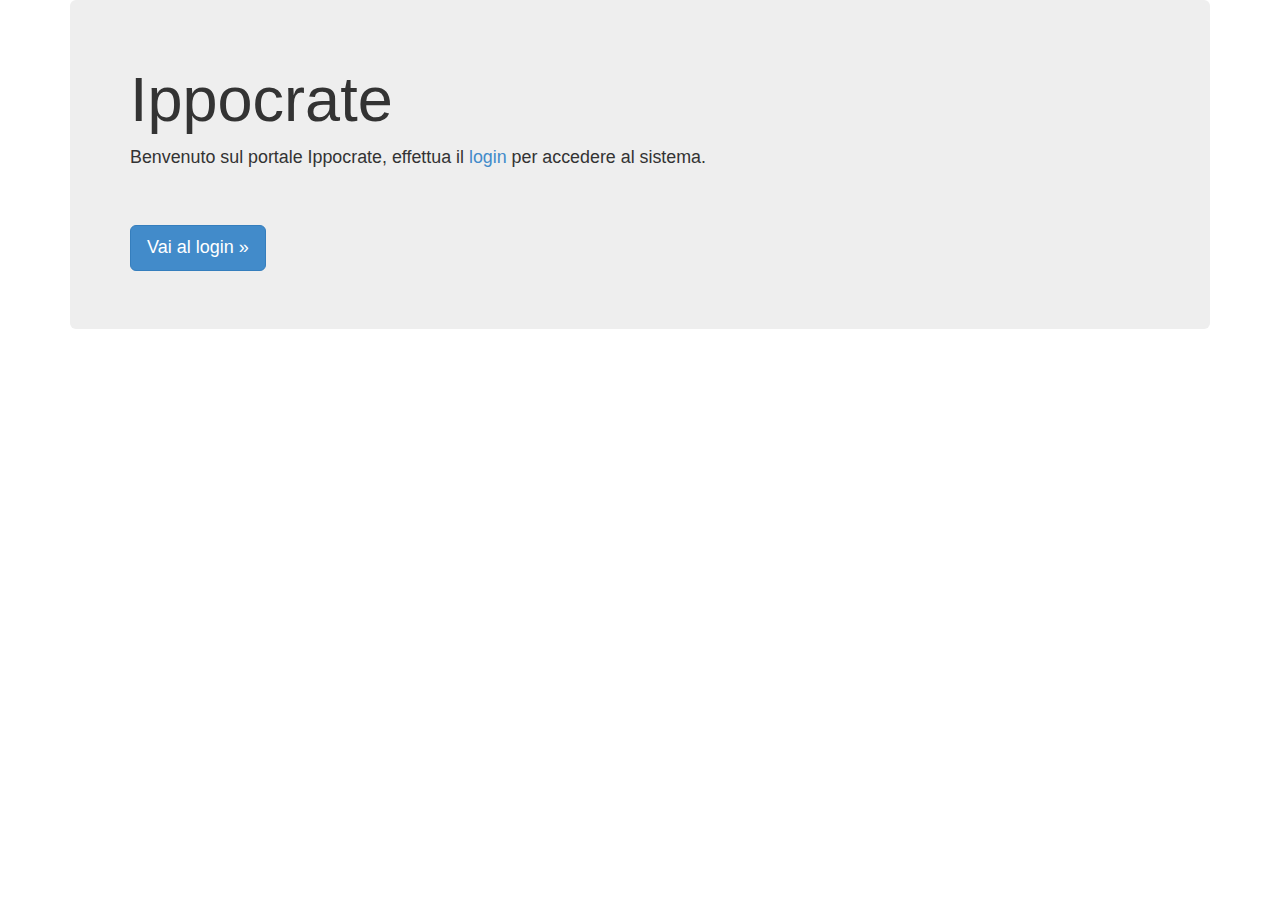
<file: Ippocrate-war/web/index.html>
<!DOCTYPE html>
<!--
To change this license header, choose License Headers in Project Properties.
To change this template file, choose Tools | Templates
and open the template in the editor.
-->
<html lang="it">
    <head>
        <meta charset="utf-8">
        <meta http-equiv="X-UA-Compatible" content="IE=edge">
        <meta name="viewport" content="width=device-width, initial-scale=1.0">

        <title>Ippocrate :: Index</title>

        <!-- Bootstrap core CSS -->
        <link href="css/bootstrap.css" rel="stylesheet">
    </head>
    <body>
        <div class="container">
            <div class="jumbotron">
                <h1>Ippocrate</h1>
                <p><small>Benvenuto sul portale Ippocrate, effettua il 
                        <a href="login.jsp">login</a> per accedere al sistema.</small></p>
                <br>
                <p>
                    <a class="btn btn-lg btn-primary" href="login.jsp" 
                       role="button">Vai al login &raquo;</a>
                </p>
            </div>
        </div>
    </body>
</html>
</file>
